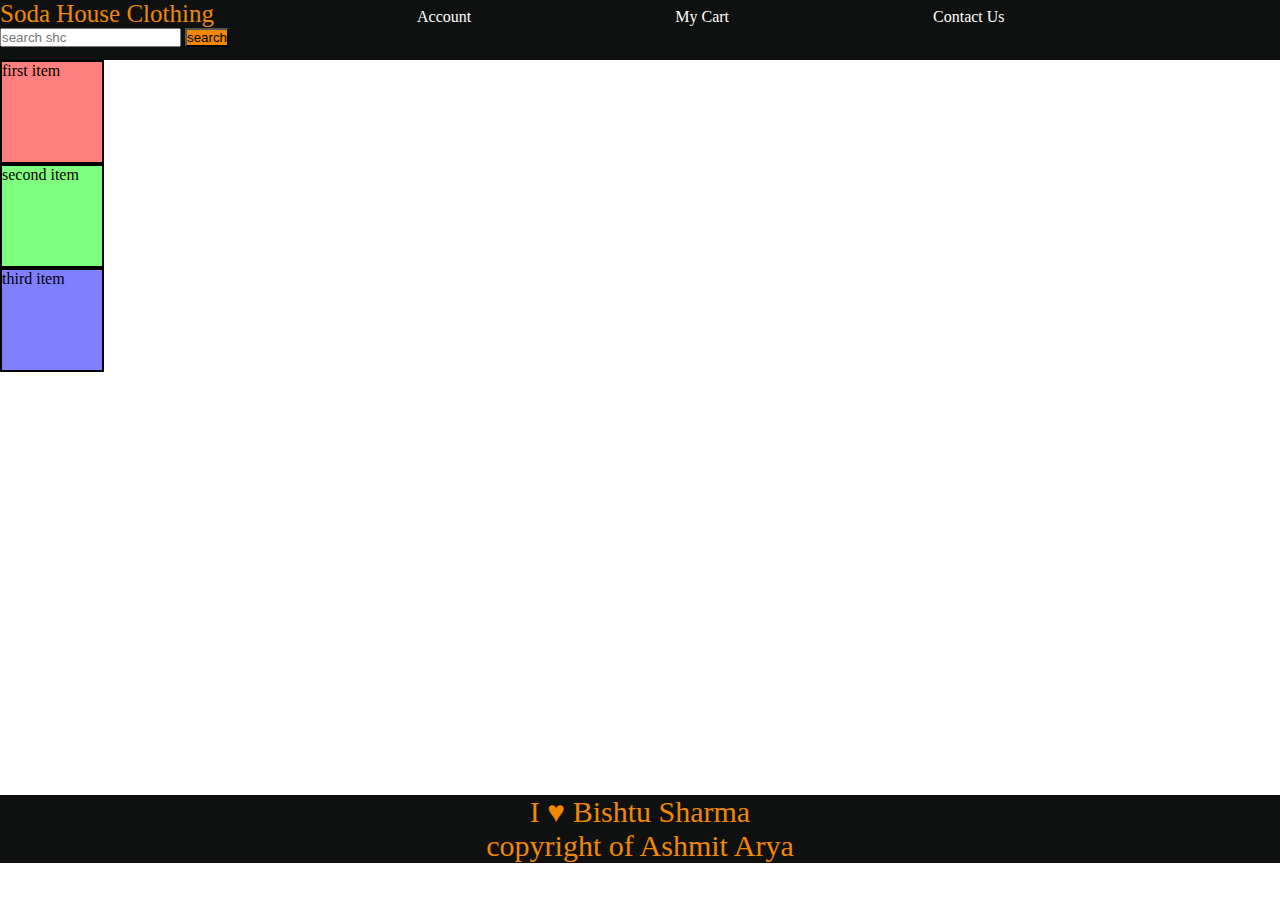
<file: amazon proj/index.html>
<!DOCTYPE html>
<html lang="en">
<head>
    <meta charset="UTF-8">
    <meta name="viewport" content="width=device-width, initial-scale=1.0">
    <title>Document</title>
    <link rel="stylesheet" href="styles.css"></link>
</head>
<body>
    <header>
        <div id="navbar">
            <a id="logo">Soda House Clothing</a>
            <a>Account</a>
            <a>My Cart</a>
            <a>Contact Us</a>
            <input placeholder="search shc">
            <button id="searchbutton">search</button>
        </div>
    </header>
    <div id="content">
        <div class="contentBox cb1">first item</div>
        <div class="contentBox cb2">second item</div>
        <div class="contentBox cb3">third item</div>
    </div> 
    <footer>
        I &hearts; Bishtu Sharma <br>
        copyright of Ashmit Arya
    </footer>
</body>
</html>
</file>
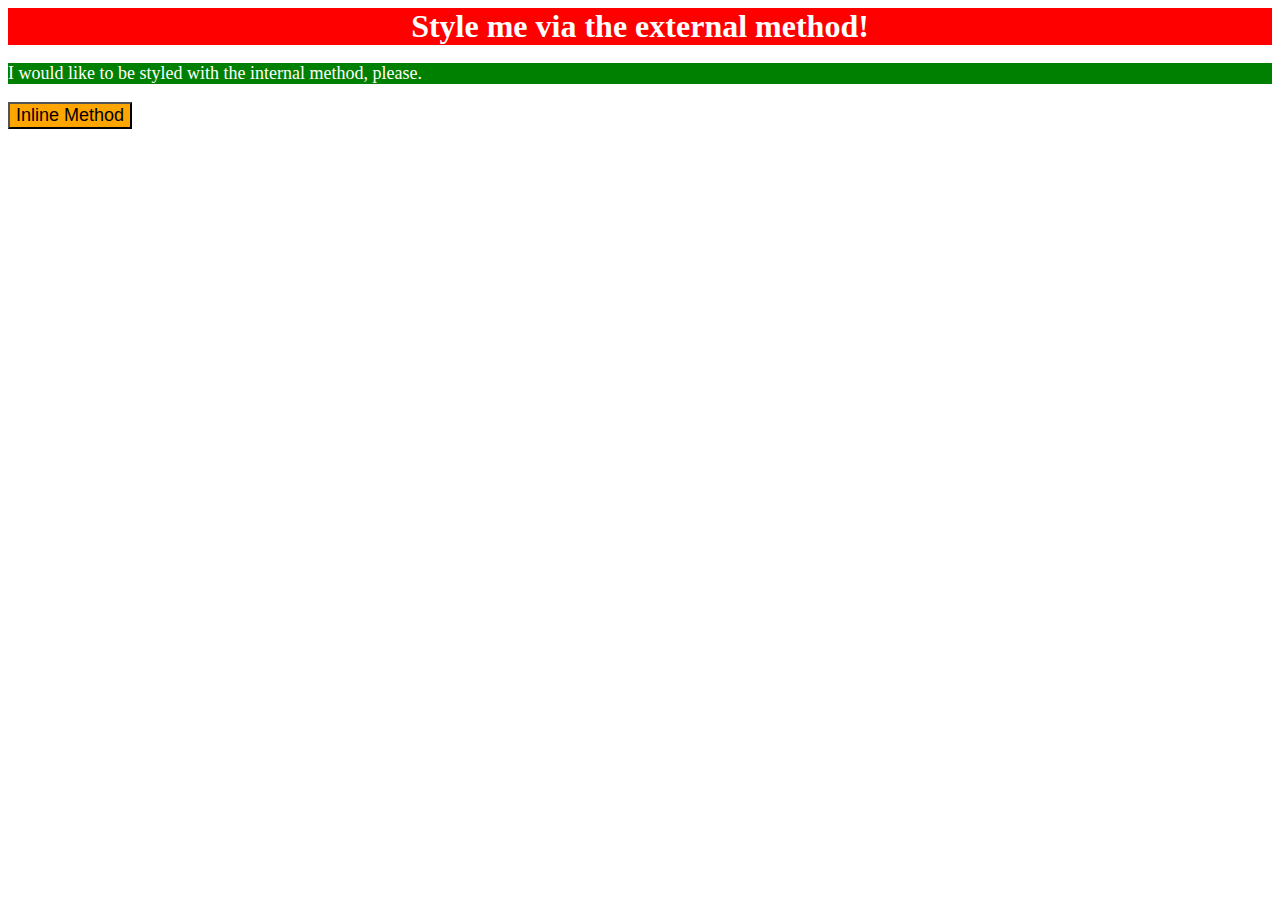
<file: foundations/01-css-methods/index.html>
<!DOCTYPE html>
<html lang="en">
  <head>
    <style>
      p
      {
        background-color: green;
        color: white;
        font-size: 18px;
      }
    </style>
    <meta charset="UTF-8">
    <link rel="stylesheet" href="styles.css"></link>
    <meta http-equiv="X-UA-Compatible" content="IE=edge">
    <meta name="viewport" content="width=device-width, initial-scale=1.0">
    <title>Methods for Adding CSS</title>
  </head>
  <body>
    <div>Style me via the external method!</div>
    <p>I would like to be styled with the internal method, please.</p>
    <button style="background-color: orange; font-size: 18px;">Inline Method</button>
  </body>
</html>
</file>
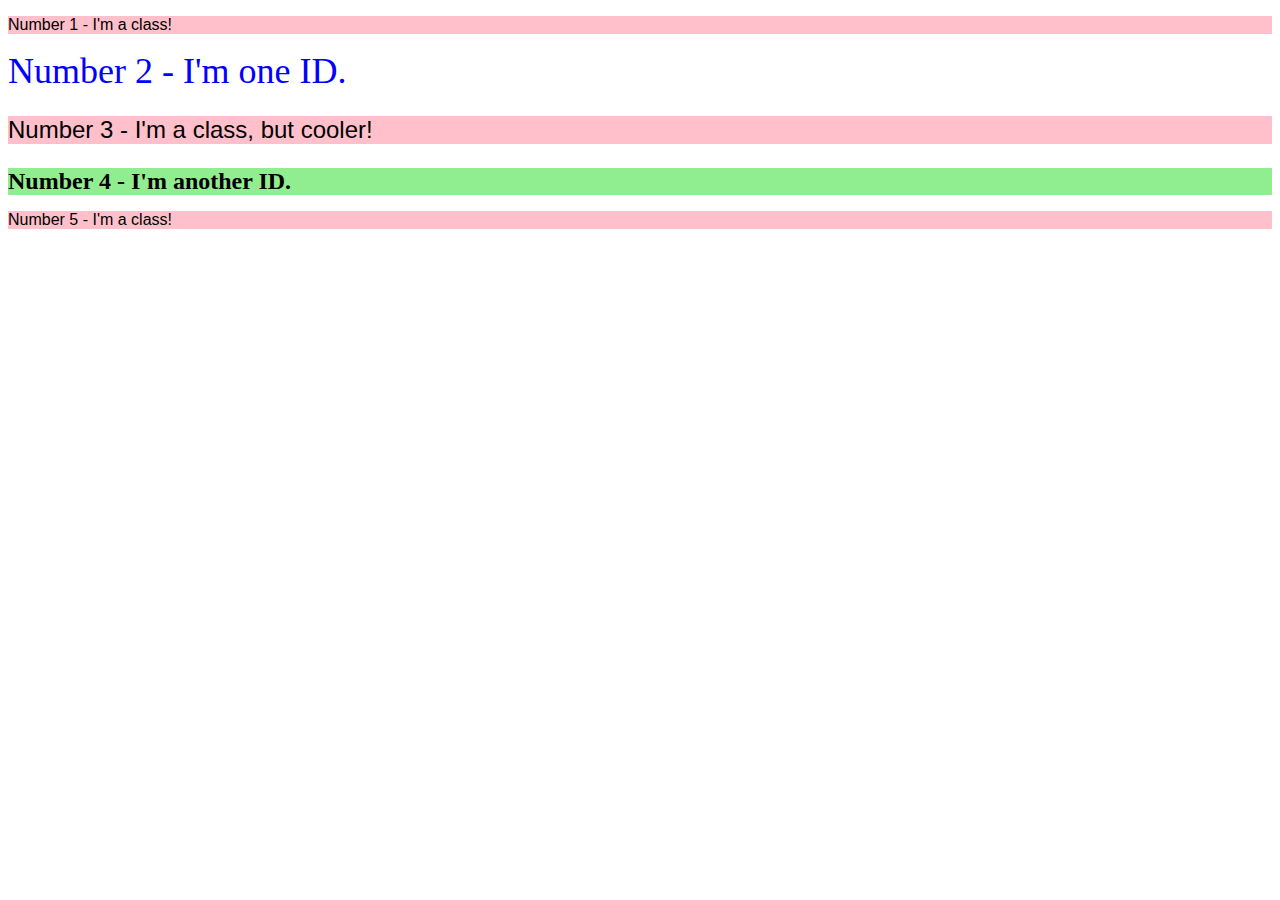
<file: foundations/02-class-id-selectors/index.html>
<!DOCTYPE html>
<html lang="en">
  <head>
    <meta charset="UTF-8">
    <meta http-equiv="X-UA-Compatible" content="IE=edge">
    <meta name="viewport" content="width=device-width, initial-scale=1.0">
    <title>Class and ID Selectors</title>
    <link rel="stylesheet" href="style.css">
  </head>
  <body>
    <p class="odd">Number 1 - I'm a class!</p>
    <div id="second">Number 2 - I'm one ID.</div>
    <p class = "odd" id="third">Number 3 - I'm a class, but cooler!</p>
    <div id="fourth">Number 4 - I'm another ID.</div>
    <p class = "odd">Number 5 - I'm a class!</p>
  </body>
</html>
</file>
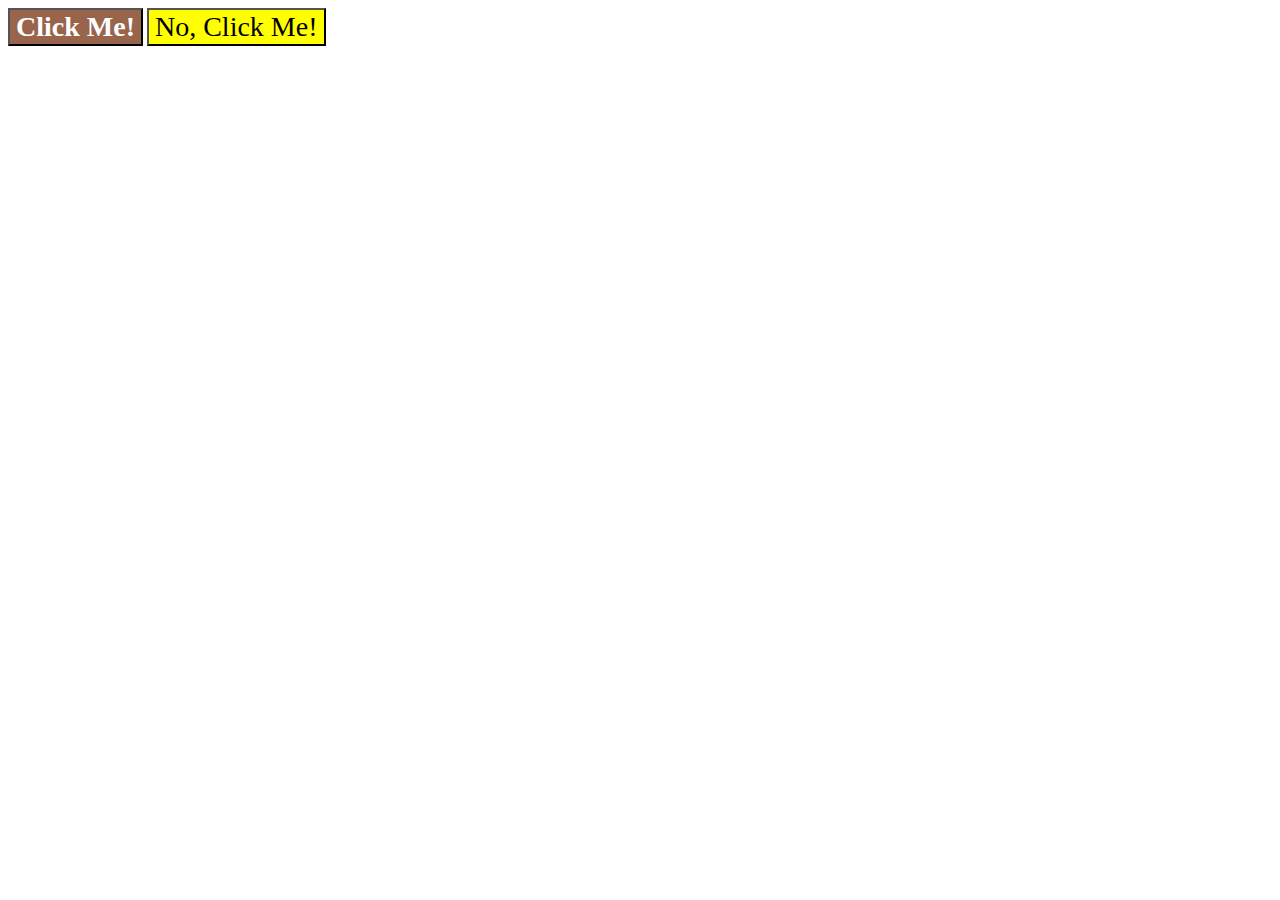
<file: foundations/03-grouping-selectors/index.html>
<!DOCTYPE html>
<html lang="en">
  <head>
    <meta charset="UTF-8">
    <meta http-equiv="X-UA-Compatible" content="IE=edge">
    <meta name="viewport" content="width=device-width, initial-scale=1.0">
    <title>Grouping Selectors</title>
    <link rel="stylesheet" href="style.css">
  </head>
  <body>
    <button class="one">Click Me!</button>
    <button class="two">No, Click Me!</button>
  </body>
</html>
</file>
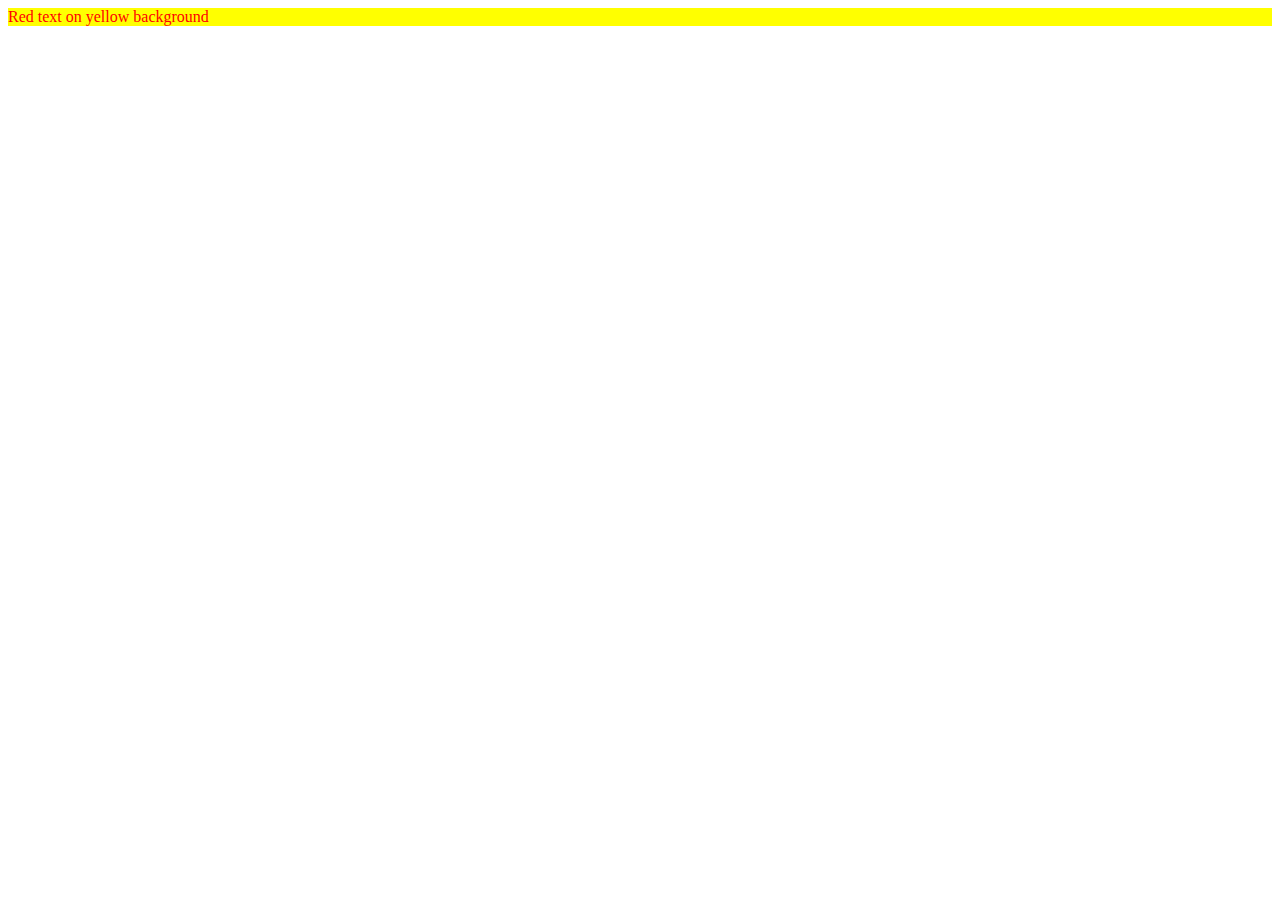
<file: foundations/06-cascade-fix/index.html>
<!DOCTYPE html>
<html lang="en">
  <head>
    <meta charset="UTF-8">
    <meta http-equiv="X-UA-Compatible" content="IE=edge">
    <meta name="viewport" content="width=device-width, initial-scale=1.0">
    <title>Fix the Cascade</title>
    <link rel="stylesheet" href="style.css">
  </head>
  <body>
    <div class="main">
      <div class="list" id="subsection">Red text on yellow background</div>
    </div>
  </body>
</html>
</file>
<file: amazon proj/styles.css>
*{
    padding: 0;
    margin: 0;
}

#logo{
    color: #f08804;
    font-size: 25px;
}

#navbar{
    color: white;
    background-color: #0f1111;
    height: 60px;
}

a{
    margin-right: 200px;
}

#searchbutton{
    background-color: #f08804;
}

input{
    color: #0f1111;
}

#content{
    height: 735px;
}

.contentBox{
    height: 100px;
    width: 100px;
    border: 2px solid black;
}

.cb1{
    background-color: rgba(255,0,0,0.5);
}

.cb2{
    background-color: rgba(0,255,0,0.5);
}

.cb3{
    background-color: rgba(0,0,255,0.5);
}

footer{
    text-align: center;
    background-color: #0f1111;
    color: #f08804;
    font-size: 30px;
}
</file>
<file: foundations/01-css-methods/styles.css>
div{
    color: white;
    background-color: red;
    font-size: 32px;
    text-align: center;
    font-weight: bold;

}
</file>
<file: foundations/02-class-id-selectors/style.css>
.odd
{
    background-color: pink;
    font-family: Verdana, Geneva, Tahoma, sans-serif;
}
#second
{
    color: blue;
    font-size: 36px;
}
#third
{
    font-size: 24px;
}
#fourth
{
    background-color: lightgreen;
    font-size: 24px;
    font-weight: bold;
}
</file>
<file: foundations/03-grouping-selectors/style.css>
.one
{
    background-color: #98644c;
    color: white;
    font-weight: bold;
}
.two
{
    background-color: yellow;
}
.one,.two
{
    font-size: 28px;
    font-family: "Times New Roman", Helvetica, sans-serif;
}
</file>
<file: foundations/06-cascade-fix/style.css>
#subsection {
  background-color: yellow;
  color: blue;
}

/* rule 2 */
.main #subsection {
 color: red;
}
</file>
